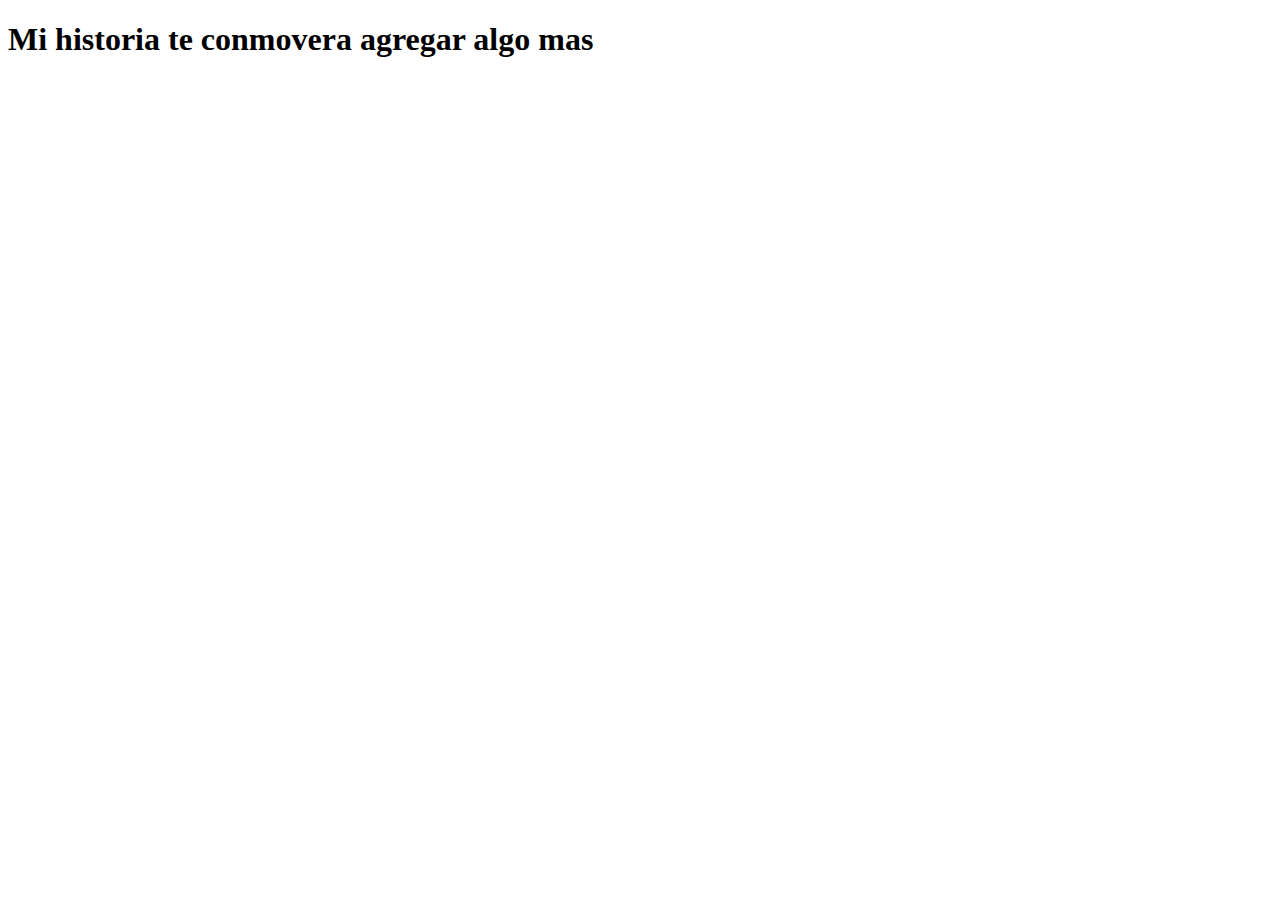
<file: pagina2.html>
<!DOCTYPE html>
<html lang="en">
  <head>
    <meta charset="UTF-8" />
    <meta http-equiv="X-UA-Compatible" content="IE=edge" />
    <meta name="viewport" content="width=device-width, initial-scale=1.0" />
    <title>Document</title>
  </head>
  <body>
    <h1>Mi historia te conmovera agregar algo mas</h1>
  </body>
</html>
</file>
